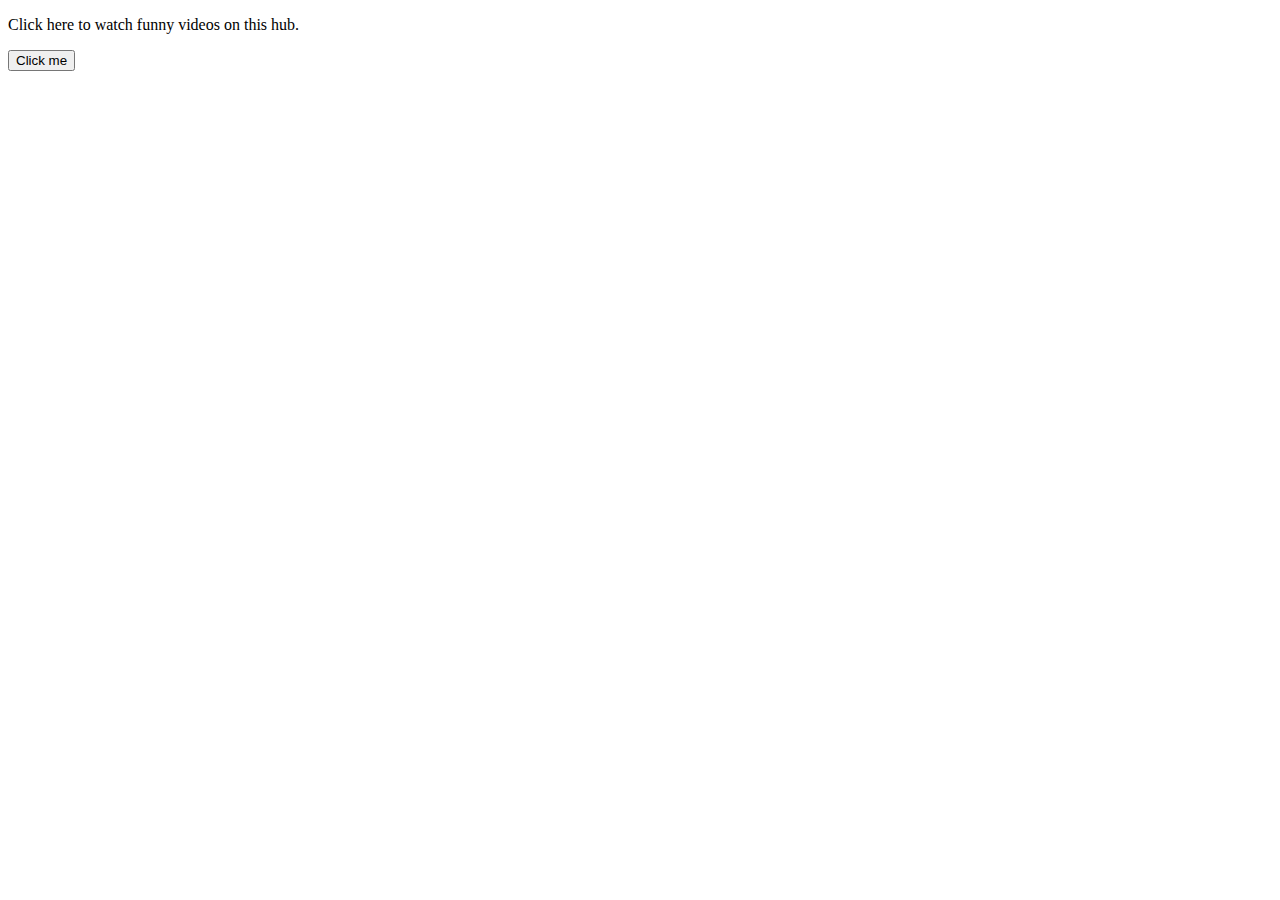
<file: alert/index.html>
<!DOCTYPE html>
<html>
<head>
	<script type="text/javascript">
		
		function fun() {
			alert("This is an alert dialog box");
		}

	</script>
</head>
<body>

	<p class="time">Click here to watch funny videos on this hub.</p>

	<form>
		<input type="button" value="Click me" onclick="fun()">
	</form>

</body>
</html>
</file>
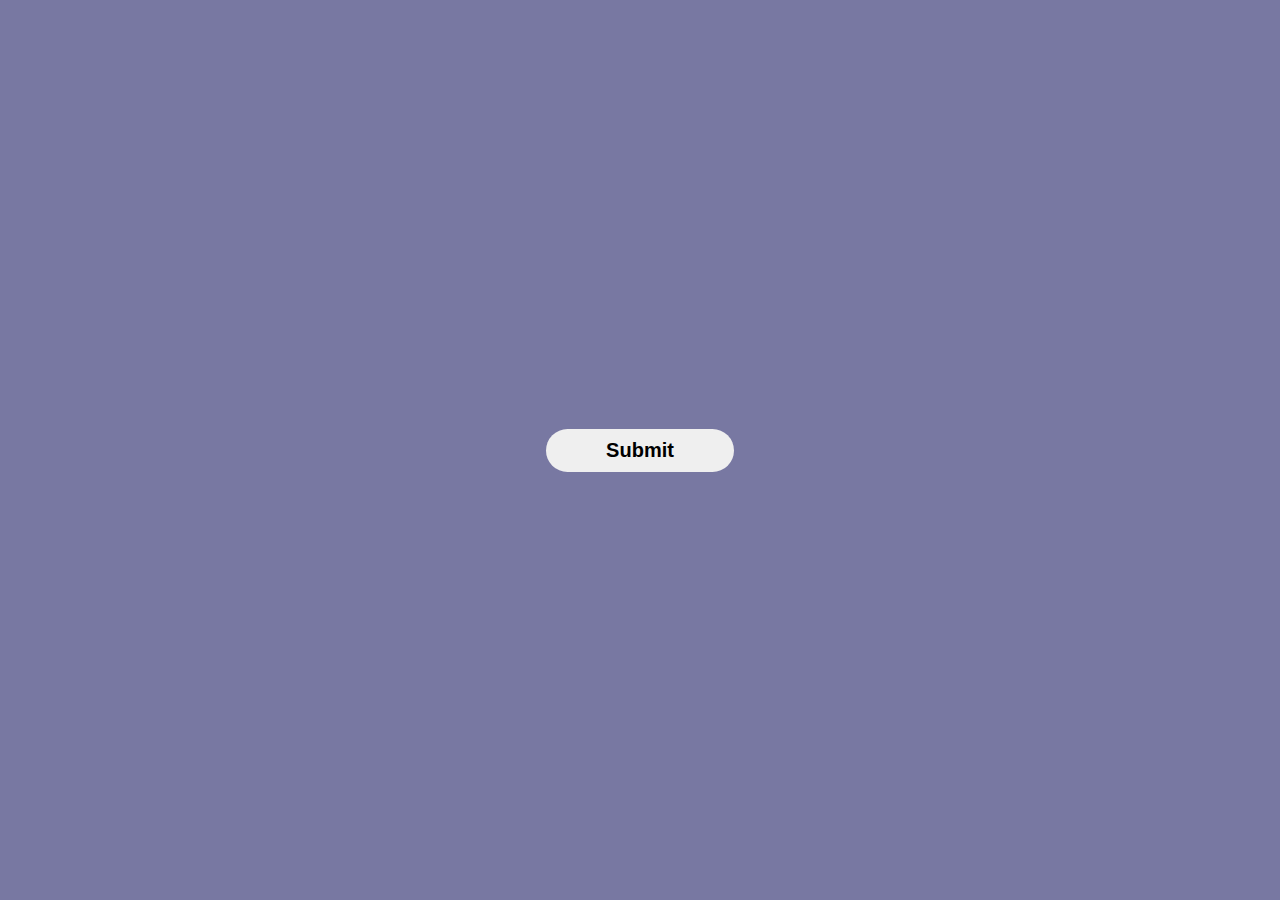
<file: my-popup/index.html>
<!DOCTYPE html>
<html>
<head>
	<meta charset="utf-8">
	<meta name="viewport" content="width=device-width, initial-scale=1">
	<title>My Popup</title>
	<link rel="stylesheet" type="text/css" href="style.css">
</head>
<body>
	<div class="container">
		<button type="submit" class="btn" onclick="openPopup()">Submit</button>
		<div class="popup" id="popup">
			<h1>Successful!</h1>
			<h2>Thank You!</h2>
			<p>Lorem ipsum dolor sit amet, consectetur adipisicing elit, sed do eiusmod
			tempor incididunt ut labore et dolore magna aliqua.</p>
			<button type="button" onclick="closePopup()">OK</button>
		</div>
	</div>

	<script>

		let popup = document.getElementById("popup");

		function openPopup() {
			popup.classList.add("open-popup");
		}

		function closePopup() {
			popup.classList.remove("open-popup");
		}

	</script>

</body>
</html>
</file>
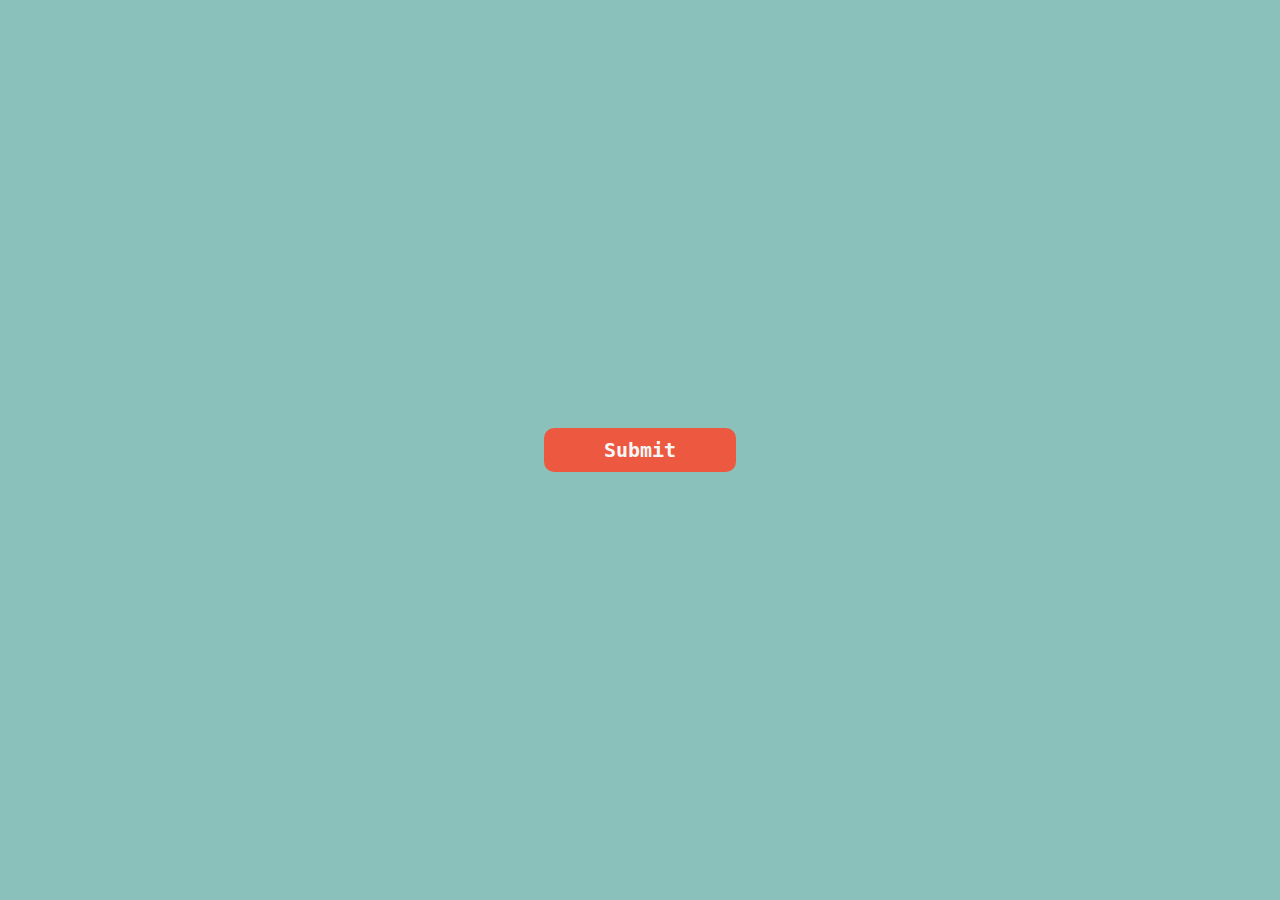
<file: new-popup/index.html>
<!DOCTYPE html>
<html>
<head>
	<meta charset="utf-8">
	<meta name="viewport" content="width=device-width, initial-scale=1">
	<title>New Popup</title>
	<link rel="stylesheet" type="text/css" href="style.css">
</head>
<body>
	<div class="container">
		<button type="submit" class="btn" onclick="openPopup()">Submit</button>
		<div class="popup" id="pop">
			<h1>Successful!</h1>
			<h2>Thank You!</h2>
			<p>Lorem ipsum dolor sit amet, consectetur adipisicing elit, sed do eiusmod
			tempor incididunt ut labore et dolore magna aliqua.</p>
			<button type="button" onclick="closePopup()">Close</button>
		</div>
	</div>

	<script>
		
		let up = document.getElementById("pop")

		function openPopup() {
			up.classList.add("open-popup");
		}

		function closePopup() {
			up.classList.remove("open-popup");
		}

	</script>

</body>
</html>
</file>
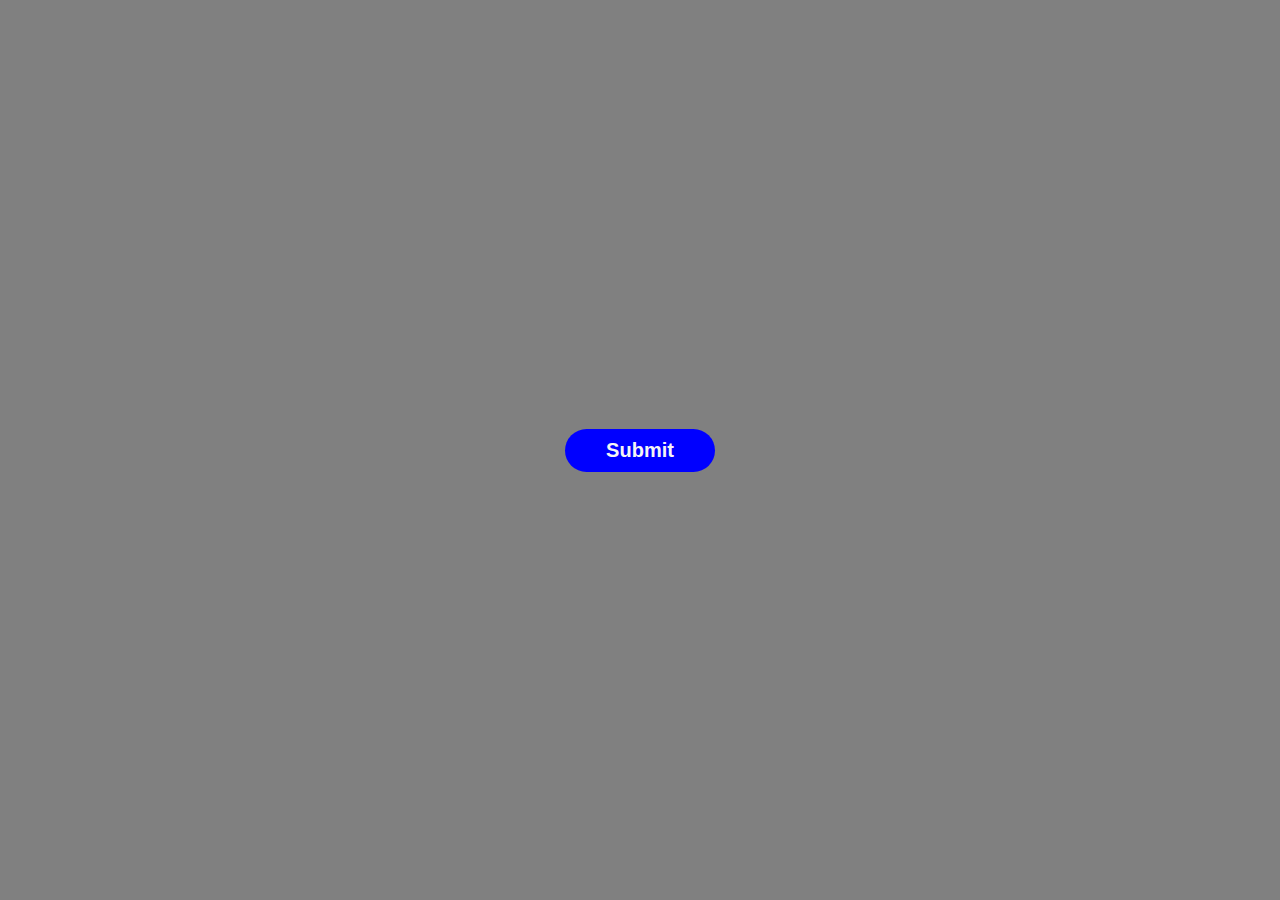
<file: pop/index.html>
<!DOCTYPE html>
<html>
<head>
	<meta charset="utf-8">
	<meta name="viewport" content="width=device-width, initial-scale=1">
	<title>Pop</title>
	<link rel="stylesheet" type="text/css" href="style.css">
</head>
<body>
	<div class="container">
		<button type="submit" class="btn" onclick="openPopup()">Submit</button>
		<div class="popup" id="popup">
			<h1>Successful</h1>
			<h2>Thank You!</h2>
			<p>Lorem ipsum dolor sit amet, consectetur adipisicing elit, sed do eiusmod
			tempor incididunt ut labore et dolore magna aliqua.</p>
			<button onclick="closePopup()">next</button>
		</div>
	</div>

	<script>
		
		let popup = document.getElementById("popup");

		function openPopup() {
			popup.classList.add("popup-open");
		}

		function closePopup() {
			popup.classList.remove("popup-open");
		}

	</script>

</body>
</html>
</file>
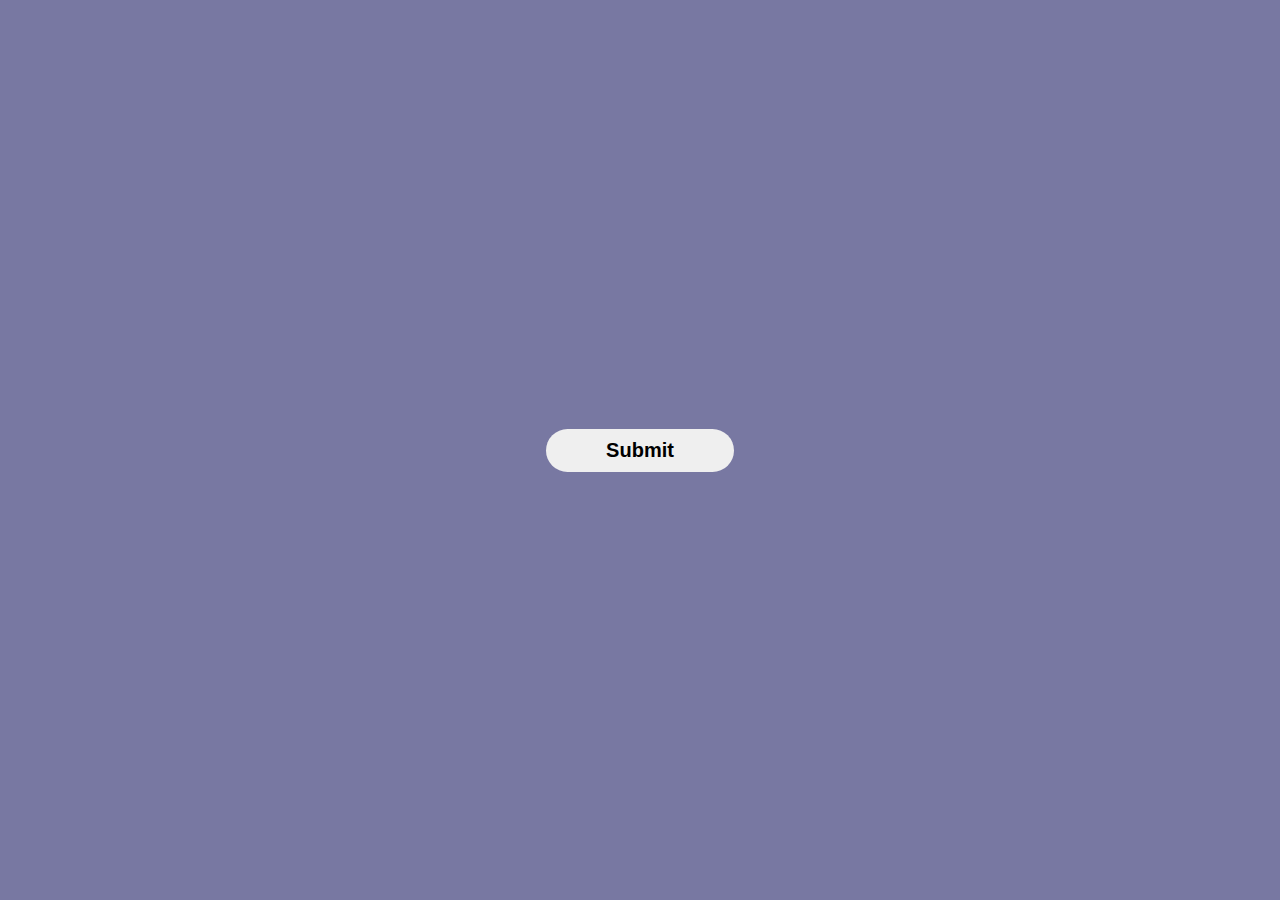
<file: my-popup/intex.html>
<!DOCTYPE html>
<html>
<head>
	<meta charset="utf-8">
	<meta name="viewport" content="width=device-width, initial-scale=1">
	<title>Popup</title>
	<link rel="stylesheet" type="text/css" href="style.css">
</head>
<body>
	<div class="container">
		<button type="submit" class="btn" onclick="openPopup()">Submit</button>
		<div class="popup" id="popup">
			<h1>Successful!</h1>
			<h2>Thank You!</h2>
			<p>Your dtails has been successfully submitted. Thanks!</p>
			<button type="button" onclick="closePopup()">OK</button>
		</div>
	</div>

	<script>

		let popup = document.getElementById("popup");

		function openPopup() {
			popup.classList.add("open-popup");
		}

		function closePopup() {
			popup.classList.remove("open-popup");
		}

	</script>
</body>
</html>
</file>
<file: my-popup/style.css>
*{
	margin: 0;
	padding: 0;
	box-sizing: border-box;
	font-family: "Popins", sans-serif;
}

.container{
	width: 100%;
	height: 100vh;
	background: #7878A2;
	display: flex;
	align-items: center;
	justify-content: center;
}

.btn{
	padding: 10px 60px;
	border: 0;
	cursor: pointer;
	border-radius: 30px;
	font-size: 20px;
	font-weight: 700;
}

.popup{
	width: 400px;
	background: #fff;
	border-radius: 6px;
	position: absolute;
	top: 0;
	left: 50%;
	text-align: center;
	padding: 0 70px 40px;
	color: #333;
	transform: translate(-50%, -50%) scale(0.1);
	visibility: hidden;
	transition: transform 0.4s, top 0.4s;
}

.open-popup{
	visibility: visible;
	top: 50%;
	transform: translate(-50%, -50%) scale(1);
}

.popup h1{
	color: lawngreen;
	margin-top: -30px;
	text-shadow: 0 2px rgba(0, 0, 0, 1);
}

.popup h2{
	font-weight: 30px;
	font-size: 30px;
	margin: 20px 0 20px;
	color: #334F6F;
}

.popup button{
	width: 100%;
	margin-top: 30px;
	border: 0;
	border-radius: 5px;
	height: 50px;
	background: #98CF23;
	cursor: pointer;
	font-size: 20px;
	font-weight: 600;
	color: ghostwhite;
}
</file>
<file: new-popup/style.css>
*{
	margin: 0;
	padding: 0;
	font-family: 'Popins', monospace;
}

.container{
	width: 100%;
	height: 100vh;
	background: #8AC2BB;
	display: flex;
	align-items: center;
	justify-content: center;
}

.btn{
	padding: 10px 60px;
	background: #ED5940;
	outline: none;
	border: 0;
	border-radius: 10px;
	cursor: pointer;
	font-size: 20px;
	font-weight: 600;
	color: whitesmoke;
}

.popup h1{
	color: white;
	margin-bottom: 10px;
	padding-top: 20px;
}

.popup h2{
	color: whitesmoke;
	padding: 0 0 10px;
}

.popup p{
	color: lawngreen;
}

.popup button{
	margin-top: 30px;
	width: 90%;
	height: 50px;
	border: 0;
	background: #438DE0;
	border-radius: 5px;
	color: whitesmoke;
	font-size: 20px;
	font-weight: 600;
	cursor: pointer;
	text-transform: uppercase;
}

.popup{
	width: 400px;
	background: #7B8FE3;
	border-radius: 5px;
	position: absolute;
	top: 0;
	left: 50%;
	transform: translate(-50%, -50%) scale(0.1);
	text-align: center;
	padding: 0 30px 30px;
	visibility: hidden;
	transition: transform 0.4s, top 0.4s;
}

.open-popup{
	top: 50%;
	transform: translate(-50%, -50%) scale(1);
	visibility: visible;
}
</file>
<file: pop/style.css>
*{
	margin: 0;
	padding: 0;
	font-family: 'Popins', sans-serif;
}

.container{
	width: 100%;
	height: 100vh;
	background: gray;
	display: flex;
	align-items: center;
	justify-content: center;
	border: 0;
}

.btn{
	width: 150px;
	padding: 10px;
	border: 0;
	border-radius: 30px;
	background: blue;
	cursor: pointer;
	color: whitesmoke;
	font-size: 20px;
	font-weight: 600;
}

.popup{
	width: 400px;
	position: absolute;
	text-align: center;
	background: yellow;
	border: 0;
	border-radius: 10px;
	padding: 20px;
	top: 0;
	left: 50%;
	transform: translate(-50%, -50%) scale(0.1);
	visibility: hidden;
}

.popup h1{
	color: green;
	margin-bottom: 20px;
}

.popup-open{
	top: 50%;
	transform: translate(-50%, -50%) scale(1.0);
	visibility: visible;
	transition: transform 1s, top 1s;
}

.popup h2{
	color: black;
	margin-bottom: 10px;
}

.popup button{
	margin-top: 20px;
	width: 90%;
	height: 50px;
	border: 0;
	background: red;
	cursor: pointer;
	border-radius: 5px;
	color: whitesmoke;
	font-size: 23px;
	font-weight: 700;
}
</file>
